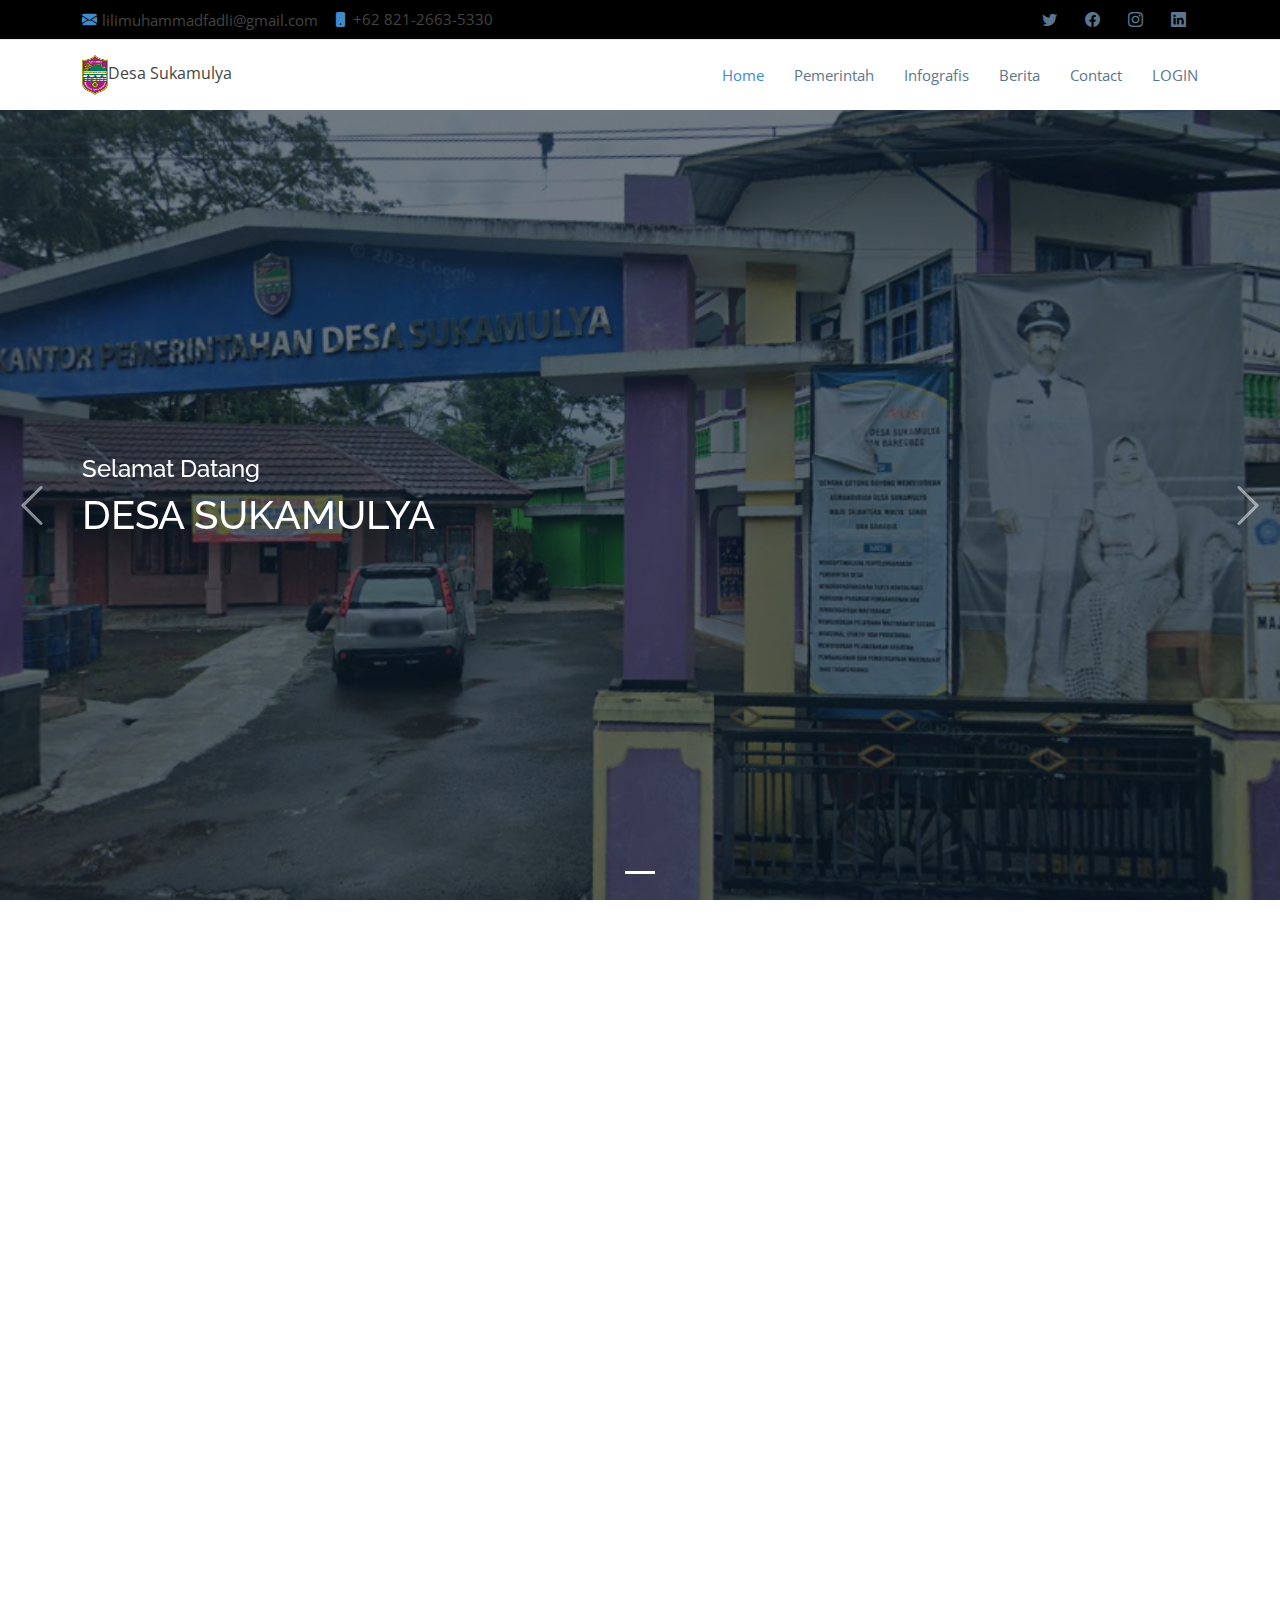
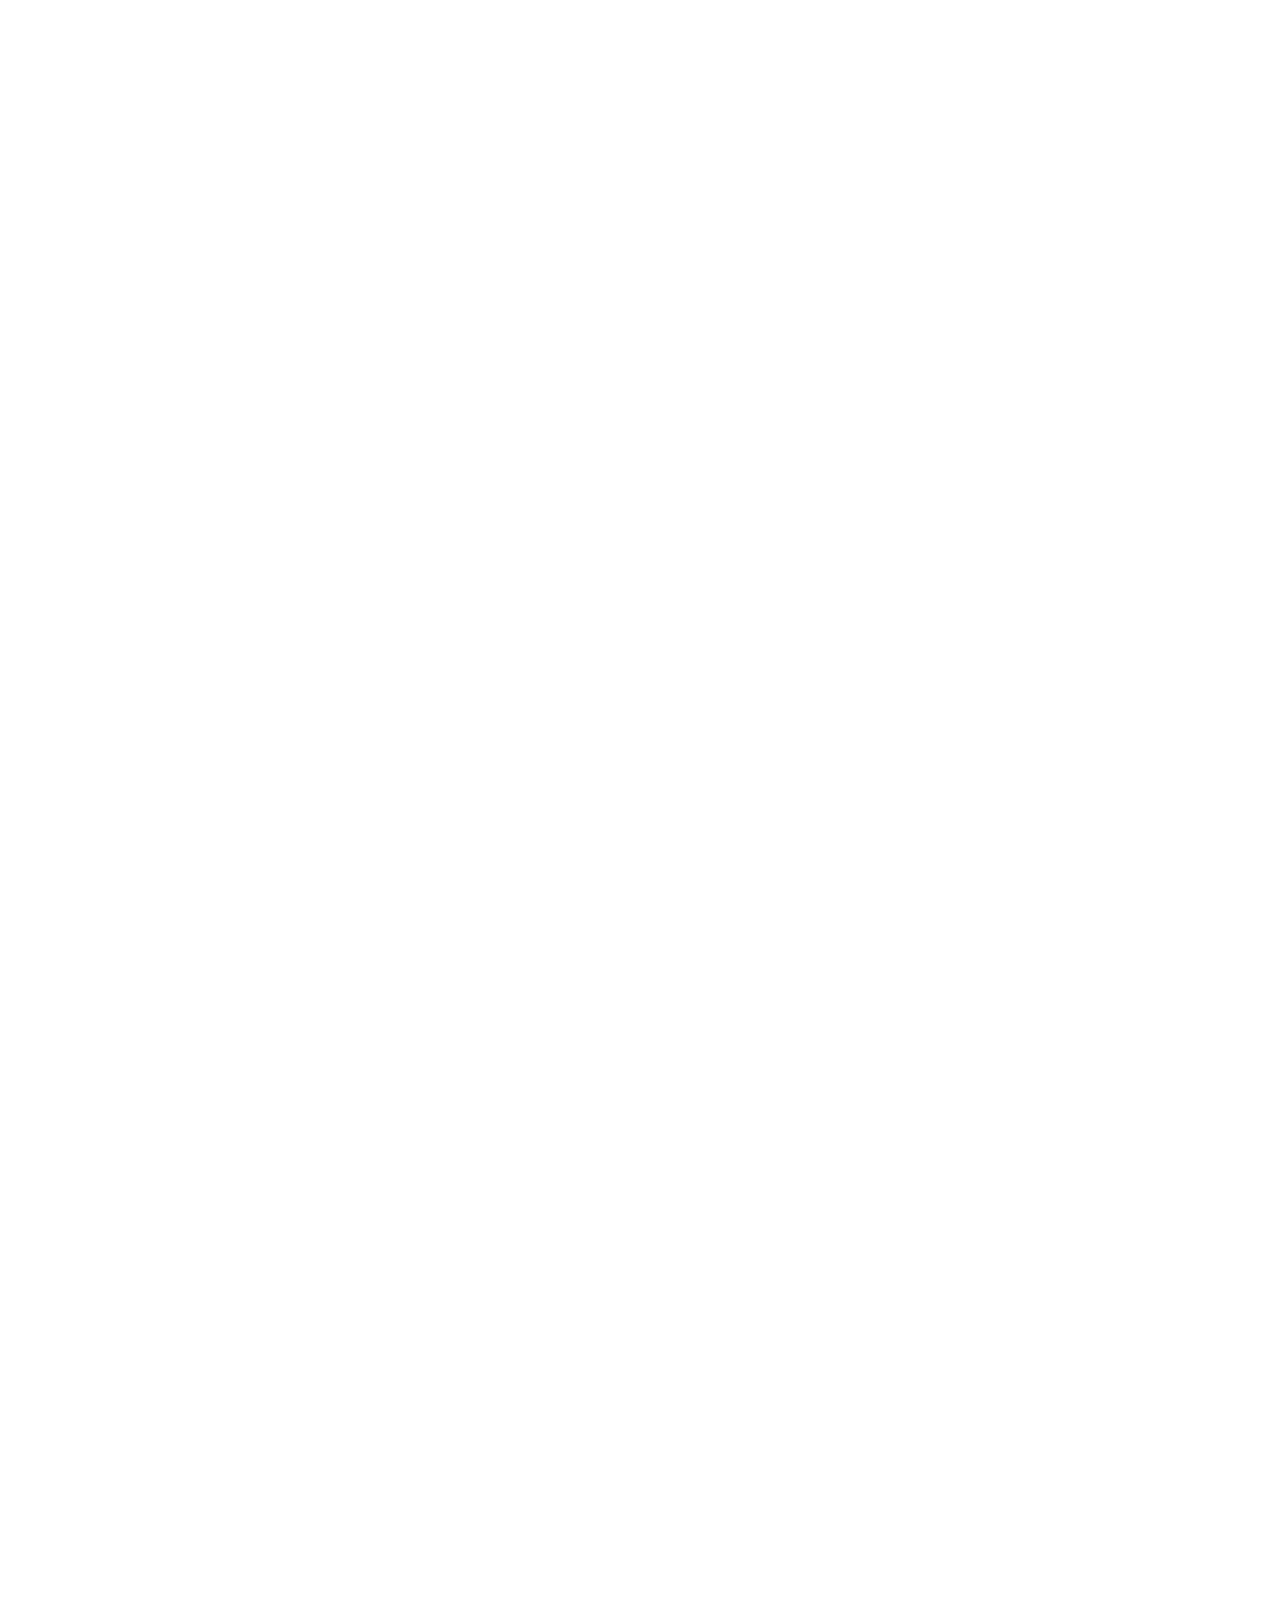
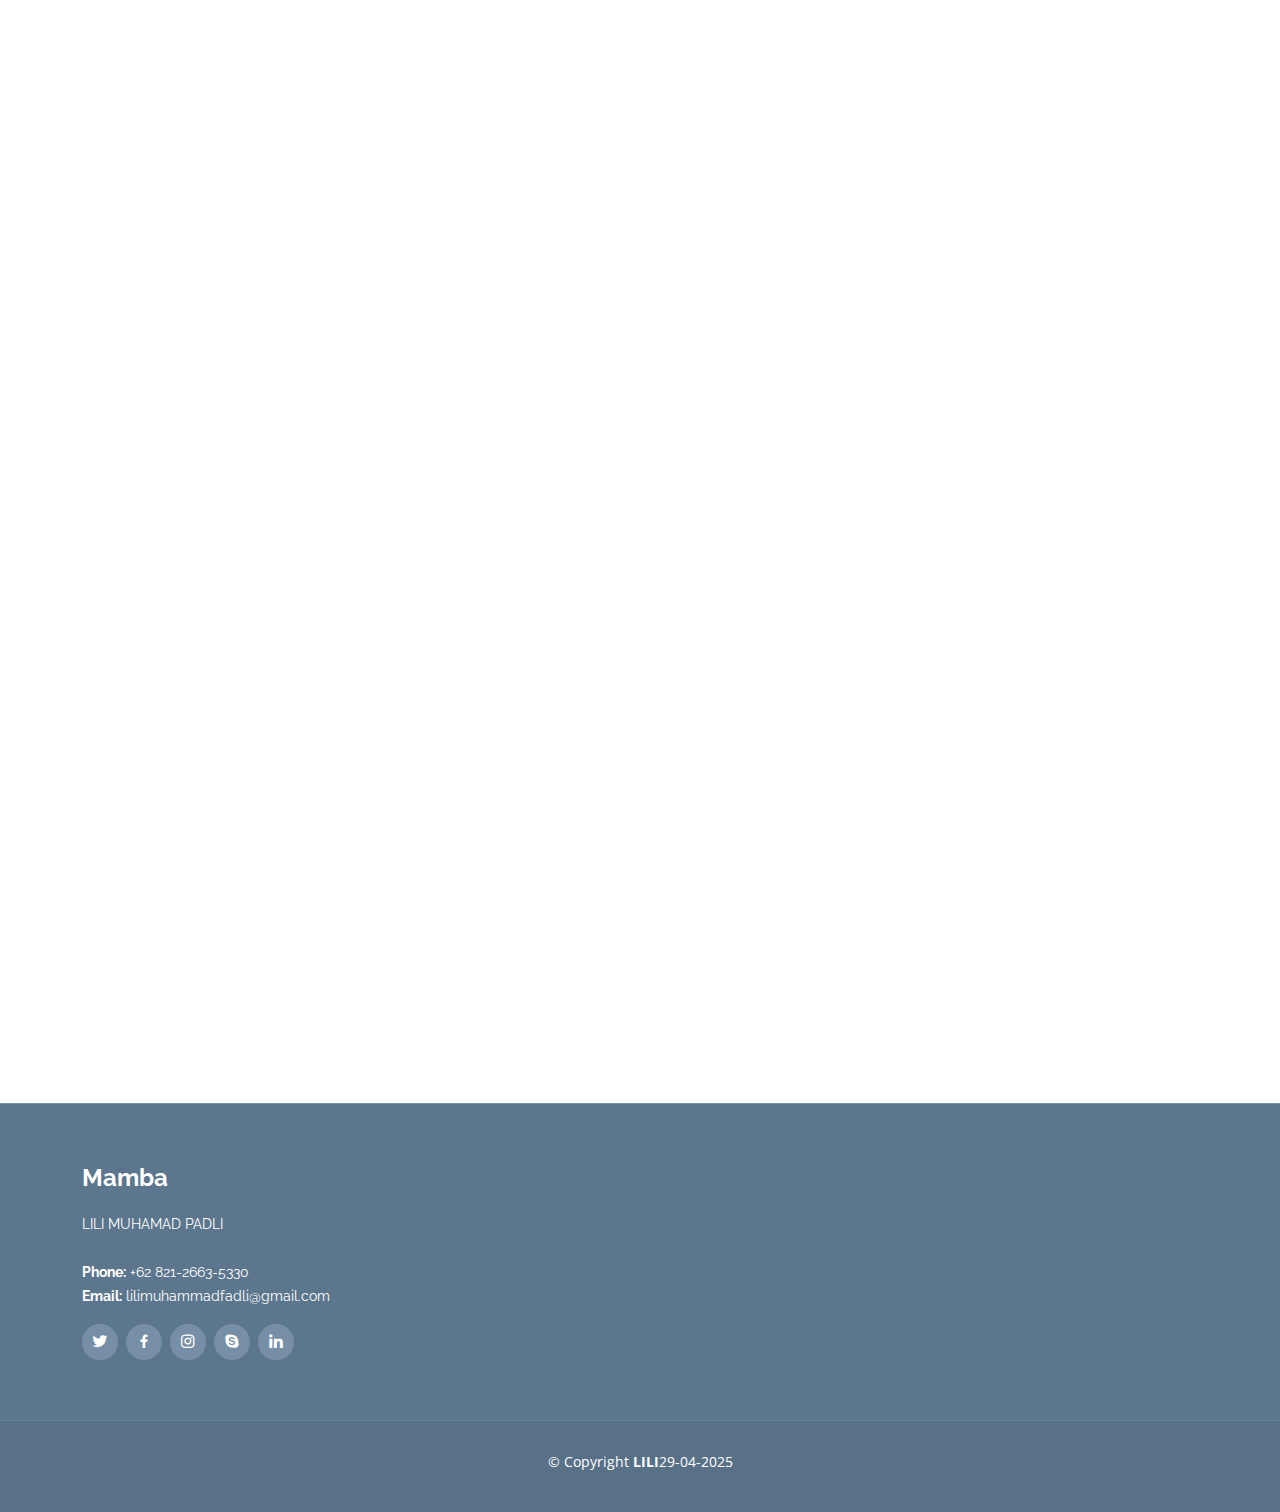
<file: index.html>
<!DOCTYPE html>
<html lang="en">

<head>
  <meta charset="utf-8">
  <meta content="width=device-width, initial-scale=1.0" name="viewport">

  <title> DESA SUKAMULYA</title>
  <meta content="" name="description">
  <meta content="" name="keywords">

  <!-- Favicons -->
  <link href="assets/img/logo.png" rel="icon">
  <link href="assets/img/apple-touch-icon.png" rel="apple-touch-icon">

  <!-- Google Fonts -->
  <link href="https://fonts.googleapis.com/css?family=Open+Sans:300,300i,400,400i,600,600i,700,700i|Raleway:300,300i,400,400i,600,600i,700,700i,900" rel="stylesheet">

  <!-- Vendor CSS Files -->
  <link href="assets/vendor/animate.css/animate.min.css" rel="stylesheet">
  <link href="assets/vendor/aos/aos.css" rel="stylesheet">
  <link href="assets/vendor/bootstrap/css/bootstrap.min.css" rel="stylesheet">
  <link href="assets/vendor/bootstrap-icons/bootstrap-icons.css" rel="stylesheet">
  <link href="assets/vendor/boxicons/css/boxicons.min.css" rel="stylesheet">
  <link href="assets/vendor/glightbox/css/glightbox.min.css" rel="stylesheet">
  <link href="assets/vendor/swiper/swiper-bundle.min.css" rel="stylesheet">

  <!-- Template Main CSS File -->
  <link href="assets/css/style.css" rel="stylesheet">

  <!-- =======================================================
  * Template Name: Mamba
  * Template URL: https://bootstrapmade.com/mamba-one-page-bootstrap-template-free/
  * Updated: Mar 17 2024 with Bootstrap v5.3.3
  * Author: BootstrapMade.com
  * License: https://bootstrapmade.com/license/
  ======================================================== -->
</head>
<style>
  .video-box {
  display: flex;
  justify-content: center;
  align-items: center;
}

</style>
<body>

  <!-- ======= Top Bar ======= -->
  <section id="topbar" class="d-flex align-items-center">
    <div class="container d-flex justify-content-center justify-content-md-between">
      <div class="contact-info d-flex align-items-center">
        <i class="bi bi-envelope-fill"></i><a href="mailto:contact@example.com">lilimuhammadfadli@gmail.com</a>
        <i class="bi bi-phone-fill phone-icon"></i> +62 821-2663-5330
      </div>
      <div class="social-links d-none d-md-block">
        <a href="#" class="twitter"><i class="bi bi-twitter"></i></a>
        <a href="#" class="facebook"><i class="bi bi-facebook"></i></a>
        <a href="#" class="instagram"><i class="bi bi-instagram"></i></a>
        <a href="#" class="linkedin"><i class="bi bi-linkedin"></i></i></a>
      </div>
    </div>
  </section>

  <!-- ======= Header ======= -->
  <header id="header" class="d-flex align-items-center">
    <div class="container d-flex align-items-center">

      <div class="logo me-auto">
       
       <img src="assets/img/logo.png">Desa Sukamulya</a></h1>
        <!-- Uncomment below if you prefer to use an image logo -->
        <!-- <a href="index.html"><img src="assets/img/logo.png" alt="" class="img-fluid"></a>-->
      </div>

      <nav id="navbar" class="navbar">
        <ul>
          <li><a class="nav-link scrollto active" href="#hero">Home</a></li>
          <li><a class="nav-link scrollto" href="#about">Pemerintah</a></li>
          <li><a class="nav-link scrollto" href="#services">Infografis</a></li>
          <li><a class="nav-link scrollto" href="#portfolio">Berita</a></li>
          <li><a class="nav-link scrollto" href="#contact">Contact</a></li>
          <li><a class="nav-link scrollto" href="../webdes1/halaman login/register3/login.php">LOGIN</a></li>
        </ul>
        <i class="bi bi-list mobile-nav-toggle"></i>
      </nav><!-- .navbar -->

    </div>
  </header><!-- End Header -->

  <!-- ======= Hero Section ======= -->
  <section id="hero">
    <div class="hero-container">
      <div id="heroCarousel" class="carousel slide carousel-fade" data-bs-ride="carousel" data-bs-interval="5000">

        <ol class="carousel-indicators" id="hero-carousel-indicators"></ol>

        <div class="carousel-inner" role="listbox">

          <!-- Slide 1 -->
          <div class="carousel-item active" style="background-image: url('assets/img/1724827710.png');">
            <div class="carousel-container">
              <div class="carousel-content container">
                <h4 class="animate__animated animate__fadeInDown" style="color: rgb(255, 255, 255);">
                  Selamat <span style="color: rgb(255, 255, 255);">Datang</span>
                </h4>
               <h1> <p class="animate__animated animate__fadeInUp">DESA SUKAMULYA</p></h1>
                
              </div>
            </div>
          </div>

        </div>

        <a class="carousel-control-prev" href="#heroCarousel" role="button" data-bs-slide="prev">
          <span class="carousel-control-prev-icon bi bi-chevron-left" aria-hidden="true"></span>
        </a>
        <a class="carousel-control-next" href="#heroCarousel" role="button" data-bs-slide="next">
          <span class="carousel-control-next-icon bi bi-chevron-right" aria-hidden="true"></span>
        </a>

      </div>
    </div>
  </section><!-- End Hero -->

  <main id="main">

    <!-- ======= About Us Section ======= -->
    
    <section id="about" class="about">
      <div class="container" data-aos="fade-up">
        <div class="section-title">
          <h2>PEMERINTAHAN</h2>
          <p></p>

      </div>
        <div class="">
          <div class="">
            <img src="assets/img/kntl.png" class="img-fluid" alt="" style="max-width: 100%; height: auto;"> <br>
          </div>
          

          <div class="col-lg-6 d-flex flex-column justify-content-center about-content">
        </div>

      </div>
    </section><!-- End About Us Section -->

   

    

    <!-- ======= Services Section ======= -->
    <section id="services" class="services">
      <div class="container" data-aos="fade-up">

        <div class="section-title">
          <h2>INFOGRAFIS</h2>
        
     <!-- ======= Counts Section ======= -->
     <section class="counts section-bg">
      <div class="container">

        <div class="row">

          <div class="col-lg-3 col-md-6 text-center" data-aos="fade-up">
            <div class="count-box">
              <i class="bi bi-simple-smile" style="color: #20b38e;"></i>
              <span data-purecounter-start="0" data-purecounter-end="5000" data-purecounter-duration="1" class="purecounter"></span>
              <p>PELAJAR</p>
            </div>
          </div>

          <div class="col-lg-3 col-md-6 text-center" data-aos="fade-up" data-aos-delay="200">
            <div class="count-box">
              <i class="bi bi-document-folder" style="color: #c042ff;"></i>
              <span data-purecounter-start="0" data-purecounter-end="2000" data-purecounter-duration="1" class="purecounter"></span>
              <p>KK</p>
            </div>
          </div>

          <div class="col-lg-3 col-md-6 text-center" data-aos="fade-up" data-aos-delay="400">
            <div class="count-box">
              <i class="bi bi-live-support" style="color: #46d1ff;"></i>
              <span data-purecounter-start="0" data-purecounter-end="16" data-purecounter-duration="1" class="purecounter"></span>
              <p>RT</p>
            </div>
          </div>

          <div class="col-lg-3 col-md-6 text-center" data-aos="fade-up" data-aos-delay="600">
            <div class="count-box">
              <i class="bi bi-users-alt-5" style="color: #ffb459;"></i>
              <span data-purecounter-start="0" data-purecounter-end="8" data-purecounter-duration="1" class="purecounter"></span>
              <p>RW</p>
            </div>
          </div>

        </div>

      </div>
    </section><!-- End Counts Section -->


    <!-- ======= Our Portfolio Section ======= -->
    <section id="portfolio" class="portfolio section-bg">
      <div class="container" data-aos="fade-up" data-aos-delay="100">

        <div class="section-title">
          <h2>SEMUA BERITA</h2>
          <p>Berita Sukamulya</p>
        </div>

       

        <div class="row portfolio-container">

          <div class="col-lg-4 col-md-6 portfolio-item filter-app">
            <div class="portfolio-wrap">
              <img src="assets/img/desa.jpeg" class="img-fluid" alt="">
              <div class="portfolio-info">
                <h4>berita </h4>
                <p>1</p>
                <div class="portfolio-links">
                  <a href="assets/img/desa.jpeg" data-gallery="portfolioGallery" class="portfolio-lightbox" title="App 1"><i class="bi bi-plus"></i></a>
                  <a href="portfolio-details.html" title="More Details"><i class="bi bi-link"></i></a>
                </div>
              </div>
            </div>
          </div>

          <div class="col-lg-4 col-md-6 portfolio-item filter-web">
            <div class="portfolio-wrap">
              <img src="assets/img/dulur.jpeg" class="img-fluid" alt="">
              <div class="portfolio-info">
                <h4>berita</h4>
                <p>2</p>
                <div class="portfolio-links">
                  <a href="assets/img/dulur.jpeg" data-gallery="portfolioGallery" class="portfolio-lightbox" title="Web 3"><i class="bi bi-plus"></i></a>
                  <a href="portfolio-details.html" title="More Details"><i class="bi bi-link"></i></a>
                </div>
              </div>
            </div>
          </div>

          <div class="col-lg-4 col-md-6 portfolio-item filter-app">
            <div class="portfolio-wrap">
              <img src="assets/img/pos.jpeg" class="img-fluid" alt="">
              <div class="portfolio-info">
                <h4>berita</h4>
                <p>3</p>
                <div class="portfolio-links">
                  <a href="assets/img/pos.jpeg" data-gallery="portfolioGallery" class="portfolio-lightbox" title="App 2"><i class="bi bi-plus"></i></a>
                  <a href="portfolio-details.html" title="More Details"><i class="bi bi-link"></i></a>
                </div>
              </div>
            </div>
          </div>

        </div>
    </section><!-- End Our Portfolio Section -->

      <!-- ======= Contact Us Section ======= -->
    <section id="contact" class="contact">
      <div class="container" data-aos="fade-up">

        <div class="section-title">
          <h2>Contact Us</h2>
        </div>

        <div class="row">

          <div class="col-lg-6 d-flex" data-aos="fade-up">
            <div class="info-box">
              <i class="bx bx-map"></i>
              <h3>ALAMAT</h3>
              <p>Dusun cimanggu <br>desa jalatrang</p>
            </div>
          </div>

          <div class="col-lg-3 d-flex" data-aos="fade-up" data-aos-delay="100">
            <div class="info-box">
              <i class="bx bx-envelope"></i>
              <h3>Email</h3>
              <p>lilimuhammadfadli@gmail.com</p>
            </div>
          </div>

          <div class="col-lg-3 d-flex" data-aos="fade-up" data-aos-delay="200">
            <div class="info-box ">
              <i class="bx bx-phone-call"></i>
              <h3>Telephone</h3>
              <p>082126635330</p>
            </div>
          </div>

          <div class="col-lg-12" data-aos="fade-up" data-aos-delay="300">
            <form action="forms/contact.php" method="post" role="form" class="php-email-form">
              <div class="row">
                <div class="col-lg-6 form-group">
                  <input type="text" name="name" class="form-control" id="name" placeholder="nama" required>
                </div>
                <div class="col-lg-6 form-group">
                  <input type="email" class="form-control" name="email" id="email" placeholder=" Email" required>
                </div>
              </div>
              <div class="form-group">
                <input type="text" class="form-control" name="subject" id="subject" placeholder="Subject" required>
              </div>
              <div class="form-group">
                <textarea class="form-control" name="message" rows="5" placeholder="pesan" required></textarea>
              </div>
              <div class="my-3">
                <div class="loading">Loading</div>
                <div class="error-message"></div>
                <div class="sent-message">Your message has been sent. Thank you!</div>
              </div>
              <div class="text-center"><button type="submit">kirim pesan</button></div>
            </form>
          </div>

        </div>

      </div>
    </section><!-- End Contact Us Section -->

  </main><!-- End #main -->

  <!-- ======= Footer ======= -->
  <footer id="footer">
    <div class="footer-top">
      <div class="container">
        <div class="row">

          <div class="col-lg-3 col-md-6 footer-info">
            <h3>Mamba</h3>
            <p>
              LILI MUHAMAD PADLI<br>
              <br>
              <strong>Phone:</strong> +62 821-2663-5330<br>
              <strong>Email:</strong> lilimuhammadfadli@gmail.com<br>
            </p>
            <div class="social-links mt-3">
              <a href="#" class="twitter"><i class="bx bxl-twitter"></i></a>
              <a href="#" class="facebook"><i class="bx bxl-facebook"></i></a>
              <a href="#" class="instagram"><i class="bx bxl-instagram"></i></a>
              <a href="#" class="google-plus"><i class="bx bxl-skype"></i></a>
              <a href="#" class="linkedin"><i class="bx bxl-linkedin"></i></a>
            </div>
          </div>
        </div>
      </div>
    </div>

    <div class="container">
      <div class="copyright">
        &copy; Copyright <strong><span>LILI</span></strong>29-04-2025
      </div>
      <div class="credits">
        <!-- All the links in the footer should remain intact. -->
        <!-- You can delete the links only if you purchased the pro version. -->
        <!-- Licensing information: https://bootstrapmade.com/license/ -->
        <!-- Purchase the pro version with working PHP/AJAX contact form: https://bootstrapmade.com/mamba-one-page-bootstrap-template-free/ -->
       <a href="https://bootstrapmade.com/"></a>
      </div>
    </div>
  </footer><!-- End Footer -->

  <a href="#" class="back-to-top d-flex align-items-center justify-content-center"><i class="bi bi-arrow-up-short"></i></a>

  <!-- Vendor JS Files -->
  <script src="assets/vendor/purecounter/purecounter_vanilla.js"></script>
  <script src="assets/vendor/aos/aos.js"></script>
  <script src="assets/vendor/bootstrap/js/bootstrap.bundle.min.js"></script>
  <script src="assets/vendor/glightbox/js/glightbox.min.js"></script>
  <script src="assets/vendor/isotope-layout/isotope.pkgd.min.js"></script>
  <script src="assets/vendor/swiper/swiper-bundle.min.js"></script>
  <script src="assets/vendor/php-email-form/validate.js"></script>

  <!-- Template Main JS File -->
  <script src="assets/js/main.js"></script>

</body>

</html>
</file>
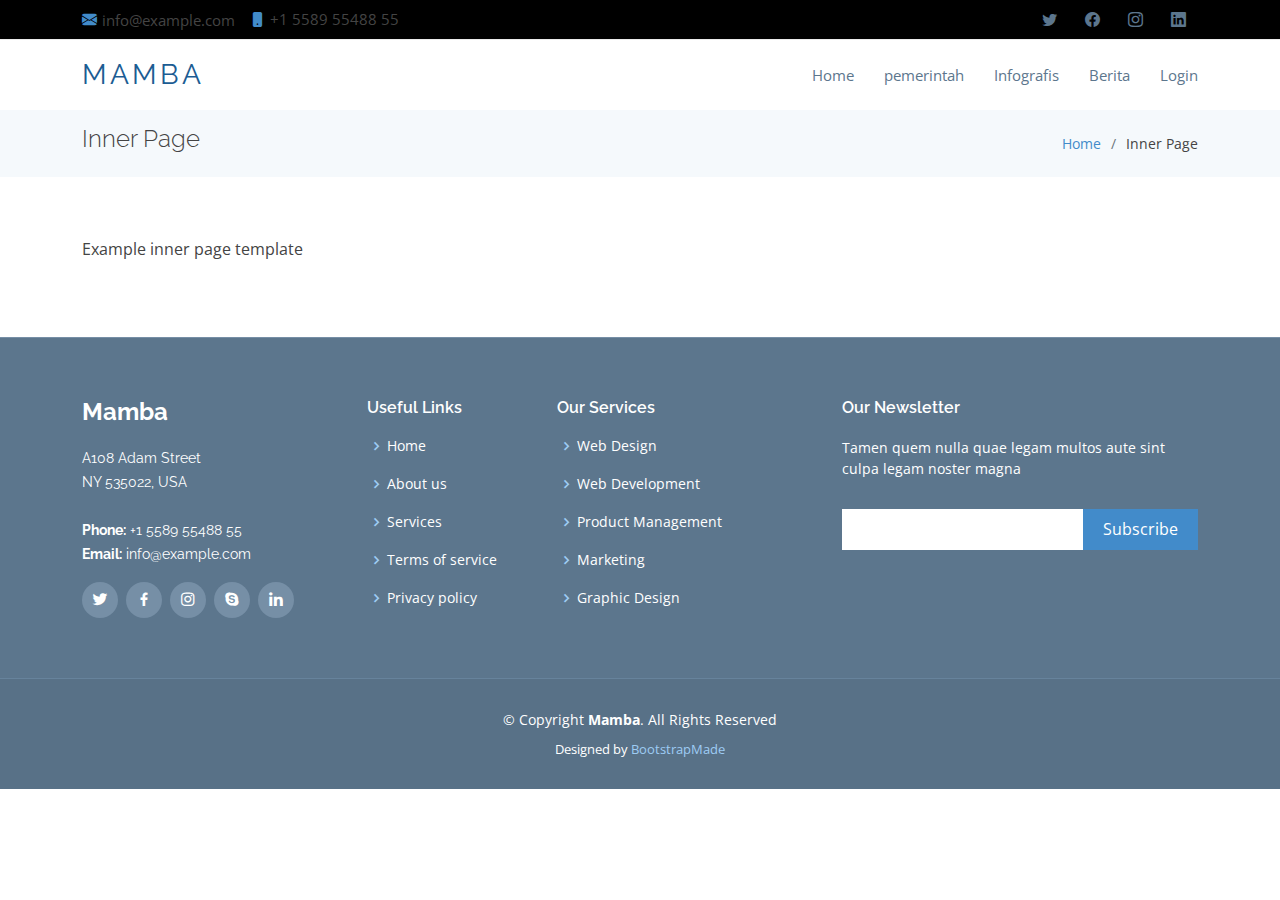
<file: inner-page.html>
<!DOCTYPE html>
<html lang="en">

<head>
  <meta charset="utf-8">
  <meta content="width=device-width, initial-scale=1.0" name="viewport">

  <title>Inner Page - Mamba Bootstrap Template</title>
  <meta content="" name="description">
  <meta content="" name="keywords">

  <!-- Favicons -->
  <link href="assets/img/favicon.png" rel="icon">
  <link href="assets/img/apple-touch-icon.png" rel="apple-touch-icon">

  <!-- Google Fonts -->
  <link href="https://fonts.googleapis.com/css?family=Open+Sans:300,300i,400,400i,600,600i,700,700i|Raleway:300,300i,400,400i,600,600i,700,700i,900" rel="stylesheet">

  <!-- Vendor CSS Files -->
  <link href="assets/vendor/animate.css/animate.min.css" rel="stylesheet">
  <link href="assets/vendor/aos/aos.css" rel="stylesheet">
  <link href="assets/vendor/bootstrap/css/bootstrap.min.css" rel="stylesheet">
  <link href="assets/vendor/bootstrap-icons/bootstrap-icons.css" rel="stylesheet">
  <link href="assets/vendor/boxicons/css/boxicons.min.css" rel="stylesheet">
  <link href="assets/vendor/glightbox/css/glightbox.min.css" rel="stylesheet">
  <link href="assets/vendor/swiper/swiper-bundle.min.css" rel="stylesheet">

  <!-- Template Main CSS File -->
  <link href="assets/css/style.css" rel="stylesheet">

  <!-- =======================================================
  * Template Name: Mamba
  * Template URL: https://bootstrapmade.com/mamba-one-page-bootstrap-template-free/
  * Updated: Mar 17 2024 with Bootstrap v5.3.3
  * Author: BootstrapMade.com
  * License: https://bootstrapmade.com/license/
  ======================================================== -->
</head>

<body>

  <!-- ======= Top Bar ======= -->
  <section id="topbar" class="d-flex align-items-center">
    <div class="container d-flex justify-content-center justify-content-md-between">
      <div class="contact-info d-flex align-items-center">
        <i class="bi bi-envelope-fill"></i><a href="mailto:contact@example.com">info@example.com</a>
        <i class="bi bi-phone-fill phone-icon"></i> +1 5589 55488 55
      </div>
      <div class="social-links d-none d-md-block">
        <a href="#" class="twitter"><i class="bi bi-twitter"></i></a>
        <a href="#" class="facebook"><i class="bi bi-facebook"></i></a>
        <a href="#" class="instagram"><i class="bi bi-instagram"></i></a>
        <a href="#" class="linkedin"><i class="bi bi-linkedin"></i></i></a>
      </div>
    </div>
  </section>

  <!-- ======= Header ======= -->
  <header id="header" class="d-flex align-items-center">
    <div class="container d-flex align-items-center">

      <div class="logo me-auto">
        <h1><a href="index.html">Mamba</a></h1>
        <!-- Uncomment below if you prefer to use an image logo -->
        <!-- <a href="index.html"><img src="assets/img/logo.png" alt="" class="img-fluid"></a>-->
      </div>

      <nav id="navbar" class="navbar">
        <ul>
          <li><a class="nav-link scrollto " href="#hero">Home</a></li>
          <li><a class="nav-link scrollto" href="#about">pemerintah</a></li>
          <li><a class="nav-link scrollto" href="#services">Infografis</a></li>
          <li><a class="nav-link scrollto" href="#portfolio">Berita</a></li>
          <li><a class="nav-link scrollto" href="../webdes1/halaman login/index.php">Login</a></li>
        </ul>
        <i class="bi bi-list mobile-nav-toggle"></i>
      </nav><!-- .navbar -->

    </div>
  </header><!-- End Header -->

  <main id="main">

    <!-- ======= Breadcrumbs Section ======= -->
    <section class="breadcrumbs">
      <div class="container">

        <div class="d-flex justify-content-between align-items-center">
          <h2>Inner Page</h2>
          <ol>
            <li><a href="index.html">Home</a></li>
            <li>Inner Page</li>
          </ol>
        </div>

      </div>
    </section><!-- End Breadcrumbs Section -->

    <section class="inner-page">
      <div class="container">
        <p>
          Example inner page template
        </p>
      </div>
    </section>

  </main><!-- End #main -->

  <!-- ======= Footer ======= -->
  <footer id="footer">
    <div class="footer-top">
      <div class="container">
        <div class="row">

          <div class="col-lg-3 col-md-6 footer-info">
            <h3>Mamba</h3>
            <p>
              A108 Adam Street <br>
              NY 535022, USA<br><br>
              <strong>Phone:</strong> +1 5589 55488 55<br>
              <strong>Email:</strong> info@example.com<br>
            </p>
            <div class="social-links mt-3">
              <a href="#" class="twitter"><i class="bx bxl-twitter"></i></a>
              <a href="#" class="facebook"><i class="bx bxl-facebook"></i></a>
              <a href="#" class="instagram"><i class="bx bxl-instagram"></i></a>
              <a href="#" class="google-plus"><i class="bx bxl-skype"></i></a>
              <a href="#" class="linkedin"><i class="bx bxl-linkedin"></i></a>
            </div>
          </div>

          <div class="col-lg-2 col-md-6 footer-links">
            <h4>Useful Links</h4>
            <ul>
              <li><i class="bx bx-chevron-right"></i> <a href="#">Home</a></li>
              <li><i class="bx bx-chevron-right"></i> <a href="#">About us</a></li>
              <li><i class="bx bx-chevron-right"></i> <a href="#">Services</a></li>
              <li><i class="bx bx-chevron-right"></i> <a href="#">Terms of service</a></li>
              <li><i class="bx bx-chevron-right"></i> <a href="#">Privacy policy</a></li>
            </ul>
          </div>

          <div class="col-lg-3 col-md-6 footer-links">
            <h4>Our Services</h4>
            <ul>
              <li><i class="bx bx-chevron-right"></i> <a href="#">Web Design</a></li>
              <li><i class="bx bx-chevron-right"></i> <a href="#">Web Development</a></li>
              <li><i class="bx bx-chevron-right"></i> <a href="#">Product Management</a></li>
              <li><i class="bx bx-chevron-right"></i> <a href="#">Marketing</a></li>
              <li><i class="bx bx-chevron-right"></i> <a href="#">Graphic Design</a></li>
            </ul>
          </div>

          <div class="col-lg-4 col-md-6 footer-newsletter">
            <h4>Our Newsletter</h4>
            <p>Tamen quem nulla quae legam multos aute sint culpa legam noster magna</p>
            <form action="" method="post">
              <input type="email" name="email"><input type="submit" value="Subscribe">
            </form>

          </div>

        </div>
      </div>
    </div>

    <div class="container">
      <div class="copyright">
        &copy; Copyright <strong><span>Mamba</span></strong>. All Rights Reserved
      </div>
      <div class="credits">
        <!-- All the links in the footer should remain intact. -->
        <!-- You can delete the links only if you purchased the pro version. -->
        <!-- Licensing information: https://bootstrapmade.com/license/ -->
        <!-- Purchase the pro version with working PHP/AJAX contact form: https://bootstrapmade.com/mamba-one-page-bootstrap-template-free/ -->
        Designed by <a href="https://bootstrapmade.com/">BootstrapMade</a>
      </div>
    </div>
  </footer><!-- End Footer -->

  <a href="#" class="back-to-top d-flex align-items-center justify-content-center"><i class="bi bi-arrow-up-short"></i></a>

  <!-- Vendor JS Files -->
  <script src="assets/vendor/purecounter/purecounter_vanilla.js"></script>
  <script src="assets/vendor/aos/aos.js"></script>
  <script src="assets/vendor/bootstrap/js/bootstrap.bundle.min.js"></script>
  <script src="assets/vendor/glightbox/js/glightbox.min.js"></script>
  <script src="assets/vendor/isotope-layout/isotope.pkgd.min.js"></script>
  <script src="assets/vendor/swiper/swiper-bundle.min.js"></script>
  <script src="assets/vendor/php-email-form/validate.js"></script>

  <!-- Template Main JS File -->
  <script src="assets/js/main.js"></script>

</body>

</html>
</file>
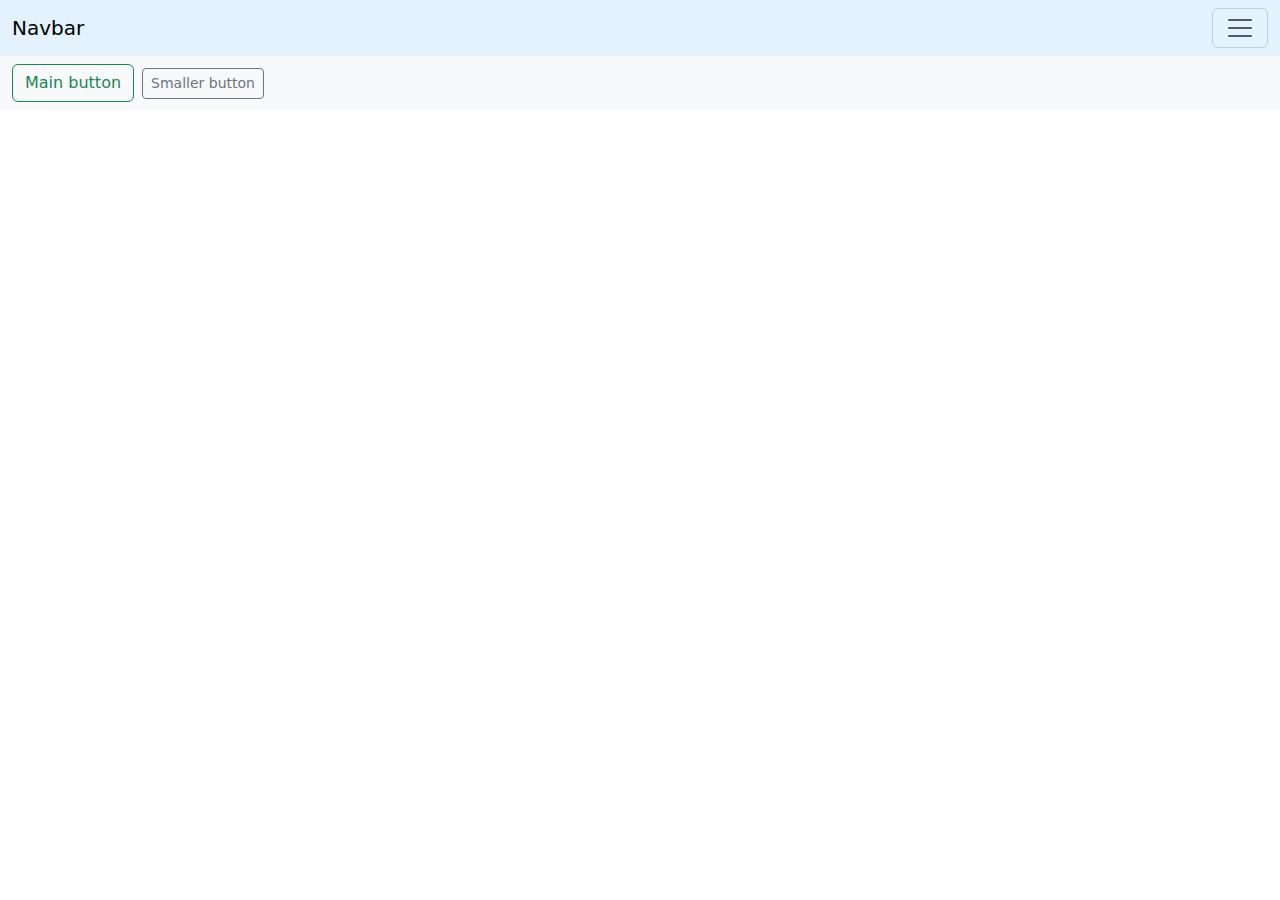
<file: login.html>
<!doctype html>
<html lang="en">
  <head>
    <meta charset="utf-8">
    <meta name="viewport" content="width=device-width, initial-scale=1">
    <title>Bootstrap demo</title>
    <link href="https://cdn.jsdelivr.net/npm/bootstrap@5.3.3/dist/css/bootstrap.min.css" rel="stylesheet" integrity="sha384-QWTKZyjpPEjISv5WaRU9OFeRpok6YctnYmDr5pNlyT2bRjXh0JMhjY6hW+ALEwIH" crossorigin="anonymous">
  </head>
  <body>
    <nav class="navbar" style="background-color: #e3f2fd;">
        <div class="container-fluid">
          <a class="navbar-brand" href="#">Navbar</a>
          <button class="navbar-toggler" type="button" data-bs-toggle="collapse" data-bs-target="#navbarSupportedContent" aria-controls="navbarSupportedContent" aria-expanded="false" aria-label="Toggle navigation">
            <span class="navbar-toggler-icon"></span>
          </button>
          <div class="collapse navbar-collapse" id="navbarSupportedContent">
            <ul class="navbar-nav me-auto mb-2 mb-lg-0">
            </ul>
            <form class="d-flex" role="search">
              <input class="form-control me-2" type="search" placeholder="Search" aria-label="Search">
              <button class="btn btn-outline-success" type="submit">Search</button>
            </form>
          </div>
        </div>
      </nav>
      <nav class="navbar bg-body-tertiary">
        <form class="container-fluid justify-content-start">
          <button class="btn btn-outline-success me-2" type="button">Main button</button>
          <button class="btn btn-sm btn-outline-secondary" type="button">Smaller button</button>
        </form>
      </nav>
    <script src="https://cdn.jsdelivr.net/npm/bootstrap@5.3.3/dist/js/bootstrap.bundle.min.js" integrity="sha384-YvpcrYf0tY3lHB60NNkmXc5s9fDVZLESaAA55NDzOxhy9GkcIdslK1eN7N6jIeHz" crossorigin="anonymous"></script>
  </body>
</html>
</file>
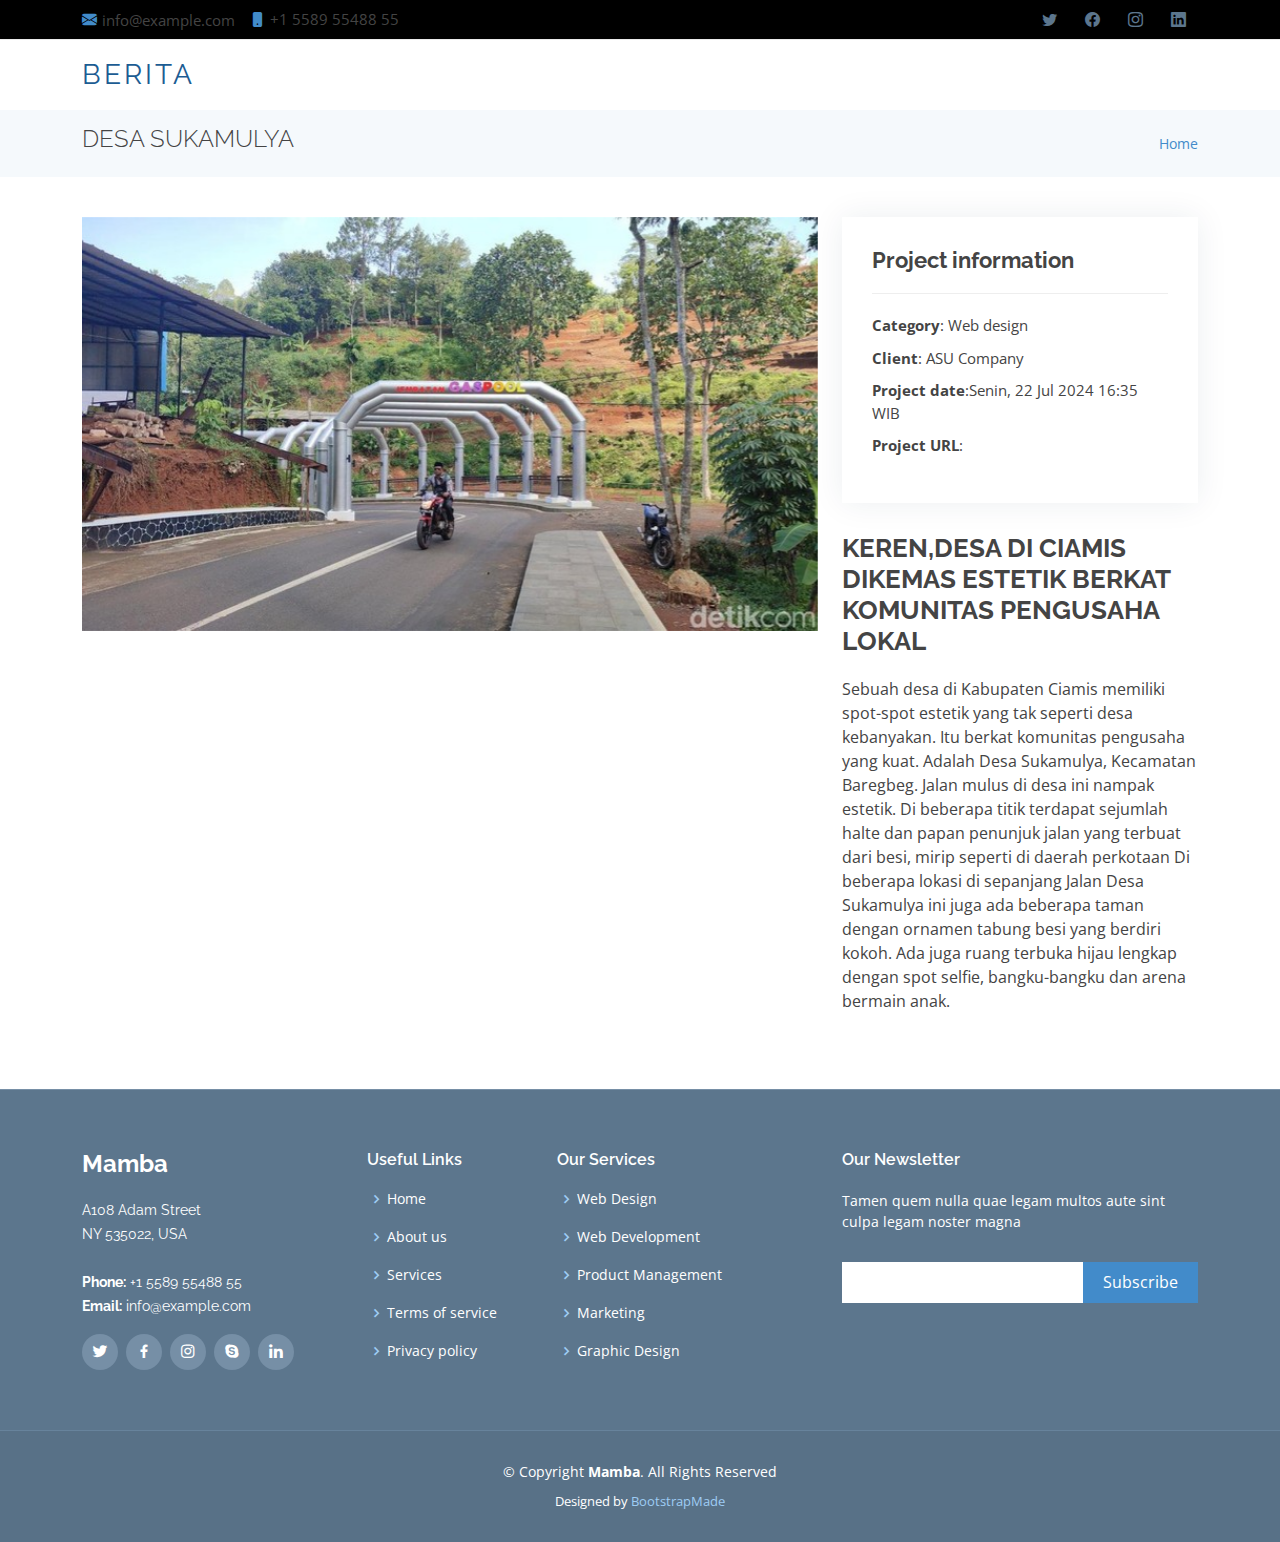
<file: portfolio-details.html>
<!DOCTYPE html>
<html lang="en">

<head>
  <meta charset="utf-8">
  <meta content="width=device-width, initial-scale=1.0" name="viewport">

  <title>DESA SUKAMULYA</title>
  <meta content="" name="description">
  <meta content="" name="keywords">

  <!-- Favicons -->
  <link href="assets/img/logo.png" rel="icon">
  <link href="assets/img/apple-touch-icon.png" rel="apple-touch-icon">

  <!-- Google Fonts -->
  <link href="https://fonts.googleapis.com/css?family=Open+Sans:300,300i,400,400i,600,600i,700,700i|Raleway:300,300i,400,400i,600,600i,700,700i,900" rel="stylesheet">

  <!-- Vendor CSS Files -->
  <link href="assets/vendor/animate.css/animate.min.css" rel="stylesheet">
  <link href="assets/vendor/aos/aos.css" rel="stylesheet">
  <link href="assets/vendor/bootstrap/css/bootstrap.min.css" rel="stylesheet">
  <link href="assets/vendor/bootstrap-icons/bootstrap-icons.css" rel="stylesheet">
  <link href="assets/vendor/boxicons/css/boxicons.min.css" rel="stylesheet">
  <link href="assets/vendor/glightbox/css/glightbox.min.css" rel="stylesheet">
  <link href="assets/vendor/swiper/swiper-bundle.min.css" rel="stylesheet">

  <!-- Template Main CSS File -->
  <link href="assets/css/style.css" rel="stylesheet">

  <!-- =======================================================
  * Template Name: Mamba
  * Template URL: https://bootstrapmade.com/mamba-one-page-bootstrap-template-free/
  * Updated: Mar 17 2024 with Bootstrap v5.3.3
  * Author: BootstrapMade.com
  * License: https://bootstrapmade.com/license/
  ======================================================== -->
</head>

<body>

  <!-- ======= Top Bar ======= -->
  <section id="topbar" class="d-flex align-items-center">
    <div class="container d-flex justify-content-center justify-content-md-between">
      <div class="contact-info d-flex align-items-center">
        <i class="bi bi-envelope-fill"></i><a href="mailto:contact@example.com">info@example.com</a>
        <i class="bi bi-phone-fill phone-icon"></i> +1 5589 55488 55
      </div>
      <div class="social-links d-none d-md-block">
        <a href="#" class="twitter"><i class="bi bi-twitter"></i></a>
        <a href="#" class="facebook"><i class="bi bi-facebook"></i></a>
        <a href="#" class="instagram"><i class="bi bi-instagram"></i></a>
        <a href="#" class="linkedin"><i class="bi bi-linkedin"></i></i></a>
      </div>
    </div>
  </section>

  <!-- ======= Header ======= -->
  <header id="header" class="d-flex align-items-center">
    <div class="container d-flex align-items-center">

      <div class="logo me-auto">
        <h1><a href="index.html">BERITA</a></h1>
        <!-- Uncomment below if you prefer to use an image logo -->
        <!-- <a href="index.html"><img src="assets/img/logo.png" alt="" class="img-fluid"></a>-->
      </div>

      <nav id="navbar" class="navbar">
        
      </nav><!-- .navbar -->

    </div>
  </header><!-- End Header -->

  <main id="main">

    <!-- ======= Breadcrumbs Section ======= -->
    <section class="breadcrumbs">
      <div class="container">

        <div class="d-flex justify-content-between align-items-center">
          <h2>DESA SUKAMULYA</h2>
          <ol>
            <li><a href="index.html">Home</a></li>
            
          </ol>
        </div>

      </div>
    </section><!-- Breadcrumbs Section -->

    <!-- ======= Portfolio Details Section ======= -->
    <section id="portfolio-details" class="portfolio-details">
      <div class="container" data-aos="fade-up">

        <div class="row gy-4">

          <div class="col-lg-8">
            <div class="portfolio-details-slider swiper">
              <div class="swiper-wrapper align-items-center">

                <div class="swiper-slide">
                  <img src="assets/img/desa.jpeg" alt="">
                </div>

                

              </div>
              <div class="swiper-pagination"></div>
            </div>
          </div>

          <div class="col-lg-4">
            <div class="portfolio-info">
              <h3>Project information</h3>
              <ul>
                <li><strong>Category</strong>: Web design</li>
                <li><strong>Client</strong>: ASU Company</li>
                <li><strong>Project date</strong>:Senin, 22 Jul 2024 16:35 WIB</li>
                <li><strong>Project URL</strong>: <a href="#"></a>
            </div>
            <div class="portfolio-description">
              <h2>KEREN,DESA DI CIAMIS DIKEMAS ESTETIK BERKAT KOMUNITAS PENGUSAHA LOKAL</h2>
              <p>
                Sebuah desa di Kabupaten Ciamis memiliki spot-spot estetik yang tak seperti desa kebanyakan. Itu berkat komunitas pengusaha yang kuat.
Adalah Desa Sukamulya, Kecamatan Baregbeg. Jalan mulus di desa ini nampak estetik. Di beberapa titik terdapat sejumlah halte dan papan penunjuk jalan yang terbuat dari besi, mirip seperti di daerah perkotaan

Di beberapa lokasi di sepanjang Jalan Desa Sukamulya ini juga ada beberapa taman dengan ornamen tabung besi yang berdiri kokoh. Ada juga ruang terbuka hijau lengkap dengan spot selfie, bangku-bangku dan arena bermain anak.




              </p>
            </div>
          </div>

        </div>

      </div>
    </section><!-- End Portfolio Details Section -->

  </main><!-- End #main -->

  <!-- ======= Footer ======= -->
  <footer id="footer">
    <div class="footer-top">
      <div class="container">
        <div class="row">

          <div class="col-lg-3 col-md-6 footer-info">
            <h3>Mamba</h3>
            <p>
              A108 Adam Street <br>
              NY 535022, USA<br><br>
              <strong>Phone:</strong> +1 5589 55488 55<br>
              <strong>Email:</strong> info@example.com<br>
            </p>
            <div class="social-links mt-3">
              <a href="#" class="twitter"><i class="bx bxl-twitter"></i></a>
              <a href="#" class="facebook"><i class="bx bxl-facebook"></i></a>
              <a href="#" class="instagram"><i class="bx bxl-instagram"></i></a>
              <a href="#" class="google-plus"><i class="bx bxl-skype"></i></a>
              <a href="#" class="linkedin"><i class="bx bxl-linkedin"></i></a>
            </div>
          </div>

          <div class="col-lg-2 col-md-6 footer-links">
            <h4>Useful Links</h4>
            <ul>
              <li><i class="bx bx-chevron-right"></i> <a href="#">Home</a></li>
              <li><i class="bx bx-chevron-right"></i> <a href="#">About us</a></li>
              <li><i class="bx bx-chevron-right"></i> <a href="#">Services</a></li>
              <li><i class="bx bx-chevron-right"></i> <a href="#">Terms of service</a></li>
              <li><i class="bx bx-chevron-right"></i> <a href="#">Privacy policy</a></li>
            </ul>
          </div>

          <div class="col-lg-3 col-md-6 footer-links">
            <h4>Our Services</h4>
            <ul>
              <li><i class="bx bx-chevron-right"></i> <a href="#">Web Design</a></li>
              <li><i class="bx bx-chevron-right"></i> <a href="#">Web Development</a></li>
              <li><i class="bx bx-chevron-right"></i> <a href="#">Product Management</a></li>
              <li><i class="bx bx-chevron-right"></i> <a href="#">Marketing</a></li>
              <li><i class="bx bx-chevron-right"></i> <a href="#">Graphic Design</a></li>
            </ul>
          </div>

          <div class="col-lg-4 col-md-6 footer-newsletter">
            <h4>Our Newsletter</h4>
            <p>Tamen quem nulla quae legam multos aute sint culpa legam noster magna</p>
            <form action="" method="post">
              <input type="email" name="email"><input type="submit" value="Subscribe">
            </form>

          </div>

        </div>
      </div>
    </div>

    <div class="container">
      <div class="copyright">
        &copy; Copyright <strong><span>Mamba</span></strong>. All Rights Reserved
      </div>
      <div class="credits">
        <!-- All the links in the footer should remain intact. -->
        <!-- You can delete the links only if you purchased the pro version. -->
        <!-- Licensing information: https://bootstrapmade.com/license/ -->
        <!-- Purchase the pro version with working PHP/AJAX contact form: https://bootstrapmade.com/mamba-one-page-bootstrap-template-free/ -->
        Designed by <a href="https://bootstrapmade.com/">BootstrapMade</a>
      </div>
    </div>
  </footer><!-- End Footer -->

  <a href="#" class="back-to-top d-flex align-items-center justify-content-center"><i class="bi bi-arrow-up-short"></i></a>

  <!-- Vendor JS Files -->
  <script src="assets/vendor/purecounter/purecounter_vanilla.js"></script>
  <script src="assets/vendor/aos/aos.js"></script>
  <script src="assets/vendor/bootstrap/js/bootstrap.bundle.min.js"></script>
  <script src="assets/vendor/glightbox/js/glightbox.min.js"></script>
  <script src="assets/vendor/isotope-layout/isotope.pkgd.min.js"></script>
  <script src="assets/vendor/swiper/swiper-bundle.min.js"></script>
  <script src="assets/vendor/php-email-form/validate.js"></script>

  <!-- Template Main JS File -->
  <script src="assets/js/main.js"></script>

</body>

</html>
</file>
<file: assets/css/style.css>
/**
* Template Name: Mamba
* Template URL: https://bootstrapmade.com/mamba-one-page-bootstrap-template-free/
* Updated: Mar 17 2024 with Bootstrap v5.3.3
* Author: BootstrapMade.com
* License: https://bootstrapmade.com/license/
*/

/*--------------------------------------------------------------
# General
--------------------------------------------------------------*/
body {
  font-family: "Open Sans", sans-serif;
  color: #444;
}

.text-background{
  background-color: B53FA2;
  padding: 10%;
  display: inline-block;

}

a {
  color: #428bca;
  text-decoration: none;
}

a:hover {
  color: #9eccf4;
  text-decoration: none;
}

h1,
h2,
h3,
h4,
h5,
h6,
.font-primary {
  font-family: "Raleway", sans-serif;
}

/*--------------------------------------------------------------
# Back to top button
--------------------------------------------------------------*/
.back-to-top {
  position: fixed;
  visibility: hidden;
  opacity: 0;
  right: 15px;
  bottom: 15px;
  z-index: 99999;
  background: #428bca;
  width: 40px;
  height: 40px;
  border-radius: 4px;
  transition: all 0.4s;
}

.back-to-top i {
  font-size: 24px;
  color: #fff;
  line-height: 0;
}

.back-to-top:hover {
  background: #629fd3;
  color: #fff;
}

.back-to-top.active {
  visibility: visible;
  opacity: 1;
}

/*--------------------------------------------------------------
# Disable aos animation delay on mobile devices
--------------------------------------------------------------*/
@media screen and (max-width: 768px) {
  [data-aos-delay] {
    transition-delay: 0 !important;
  }
}

/*--------------------------------------------------------------
# Top Bar
--------------------------------------------------------------*/
#topbar {
  background: #000000;
  border-bottom: 1px solid #eee;
  font-size: 15px;
  height: 40px;
  padding: 0;
}

#topbar .contact-info a {
  line-height: 0;
  color: #444;
  transition: 0.3s;
}

#topbar .contact-info a:hover {
  color: #428bca;
}

#topbar .contact-info i {
  color: #428bca;
  line-height: 0;
  margin-right: 5px;
}

#topbar .contact-info .phone-icon {
  margin-left: 15px;
}

#topbar .social-links a {
  color: #5c768d;
  padding: 4px 12px;
  display: inline-block;
  line-height: 1px;
  transition: 0.3s;
}

#topbar .social-links a:hover {
  color: #428bca;
}

/*--------------------------------------------------------------
# Header
--------------------------------------------------------------*/
#header {
  height: 70px;
  background: #ffffff;
  z-index: 997;
  box-shadow: 0px 5px 15px 0px rgba(0, 0, 0, 0.06);
}

#header .logo h1 {
  font-size: 28px;
  margin: 0;
  padding: 10px 0;
  line-height: 1;
  font-weight: 400;
  letter-spacing: 3px;
  text-transform: uppercase;
}

#header .logo h1 a,
#header .logo h1 a:hover {
  color: #1c5c93;
  text-decoration: none;
}

#header .logo img {
  padding: 0;
  margin: 0;
  max-height: 40px;
}

.scrolled-offset {
  margin-top: 70px;
}

/*--------------------------------------------------------------
# Navigation Menu
--------------------------------------------------------------*/
/**
* Desktop Navigation 
*/
.navbar {
  padding: 0;
}

.black-text {
  color: #000;
}

.navbar ul {
  margin: 0;
  padding: 0;
  display: flex;
  list-style: none;
  align-items: center;
}

.navbar li {
  position: relative;
}

.navbar a,
.navbar a:focus {
  display: flex;
  align-items: center;
  justify-content: space-between;
  padding: 10px 0 10px 30px;
  font-family: "Open Sans", sans-serif;
  font-size: 15px;
  color: #5c768d;
  white-space: nowrap;
  transition: 0.3s;
}

.navbar a i,
.navbar a:focus i {
  font-size: 12px;
  line-height: 0;
  margin-left: 5px;
}

.navbar a:hover,
.navbar .active,
.navbar .active:focus,
.navbar li:hover>a {
  color: #428bca;
}

.navbar .dropdown ul {
  display: block;
  position: absolute;
  left: 14px;
  top: 100%;
  margin: 0;
  padding: 10px 0;
  z-index: 99;
  opacity: 0;
  visibility: hidden;
  background: #000000;
  box-shadow: 0px 0px 30px rgba(127, 137, 161, 0.25);
  transition: 0.3s;
}

.navbar .dropdown ul li {
  min-width: 200px;
}

.navbar .dropdown ul a {
  padding: 10px 20px;
  text-transform: none;
}

.navbar .dropdown ul a i {
  font-size: 12px;
}

.navbar .dropdown ul a:hover,
.navbar .dropdown ul .active:hover,
.navbar .dropdown ul li:hover>a {
  color: #428bca;
}

.navbar .dropdown:hover>ul {
  opacity: 1;
  visibility: visible;
}

.navbar .dropdown .dropdown ul {
  top: 0;
  left: calc(100% - 30px);
  visibility: hidden;
}

.navbar .dropdown .dropdown:hover>ul {
  opacity: 1;
  top: 0;
  left: 100%;
  visibility: visible;
}

@media (max-width: 1366px) {
  .navbar .dropdown .dropdown ul {
    left: -90%;
  }

  .navbar .dropdown .dropdown:hover>ul {
    left: -100%;
  }
}

/**
* Mobile Navigation 
*/
.mobile-nav-toggle {
  color: #1f3548;
  font-size: 28px;
  cursor: pointer;
  display: none;
  line-height: 0;
  transition: 0.5s;
}

.mobile-nav-toggle.bi-x {
  color: #fff;
}

@media (max-width: 991px) {
  .mobile-nav-toggle {
    display: block;
  }

  .navbar ul {
    display: none;
  }
}

.navbar-mobile {
  position: fixed;
  overflow: hidden;
  top: 0;
  right: 0;
  left: 0;
  bottom: 0;
  background: rgba(31, 53, 72, 0.9);
  transition: 0.3s;
  z-index: 998;
}

.navbar-mobile .mobile-nav-toggle {
  position: absolute;
  top: 15px;
  right: 15px;
}

.navbar-mobile ul {
  display: block;
  position: absolute;
  top: 55px;
  right: 15px;
  bottom: 15px;
  left: 15px;
  padding: 10px 0;
  background-color: #000000;
  overflow-y: auto;
  transition: 0.3s;
}

.navbar-mobile a,
.navbar-mobile a:focus {
  padding: 10px 20px;
  font-size: 15px;
  color: #000000;
}

.navbar-mobile a:hover,
.navbar-mobile .active,
.navbar-mobile li:hover>a {
  color: #428bca;
}

.navbar-mobile .getstarted,
.navbar-mobile .getstarted:focus {
  margin: 15px;
}

.navbar-mobile .dropdown ul {
  position: static;
  display: none;
  margin: 10px 20px;
  padding: 10px 0;
  z-index: 99;
  opacity: 1;
  visibility: visible;
  background: #000000;
  box-shadow: 0px 0px 30px rgba(127, 137, 161, 0.25);
}

.navbar-mobile .dropdown ul li {
  min-width: 200px;
}

.navbar-mobile .dropdown ul a {
  padding: 10px 20px;
}

.navbar-mobile .dropdown ul a i {
  font-size: 12px;
}

.navbar-mobile .dropdown ul a:hover,
.navbar-mobile .dropdown ul .active:hover,
.navbar-mobile .dropdown ul li:hover>a {
  color: #428bca;
}

.navbar-mobile .dropdown>.dropdown-active {
  display: block;
}

/*--------------------------------------------------------------
# Hero Section
--------------------------------------------------------------*/
#hero {
  width: 100%;
  height: calc(100vh - 110px);
  padding: 0;
  overflow: hidden;
  background: #000;
}

#hero .carousel-item {
  width: 100%;
  height: calc(100vh - 110px);
  background-size: cover;
  background-position: top right;
  background-repeat: no-repeat;
  overflow: hidden;
}

#hero .carousel-item::before {
  content: "";
  background-color: rgba(13, 30, 45, 0.6);
  position: absolute;
  height: 100%;
  width: 100%;
  top: 0;
  right: 0;
  left: 0;
  bottom: 0;
  overflow: hidden;
}

#hero .carousel-container {
  display: flex;
  justify-content: center;
  align-items: center;
  position: absolute;
  bottom: 0;
  top: 0;
  left: 0;
  right: 0;
  overflow: hidden;
}

#hero .carousel-content {
  text-align: left;
}

@media (max-width: 992px) {

  #hero,
  #hero .carousel-item {
    height: calc(100vh - 70px);
  }

  #hero .carousel-content.container {
    padding: 0 50px;
  }
}

#hero h2 {
  color: #fff;
  margin-bottom: 30px;
  font-size: 48px;
  font-weight: 900;
}

#hero p {
  width: 80%;
  animation-delay: 0.4s;
  color: #fff;
}

#hero .carousel-inner .carousel-item {
  transition-property: opacity;
  background-position: center top;
}

#hero .carousel-inner .carousel-item,
#hero .carousel-inner .active.carousel-item-start,
#hero .carousel-inner .active.carousel-item-end {
  opacity: 0;
}

#hero .carousel-inner .active,
#hero .carousel-inner .carousel-item-next.carousel-item-start,
#hero .carousel-inner .carousel-item-prev.carousel-item-end {
  opacity: 1;
  transition: 0.5s;
}

#hero .carousel-inner .carousel-item-next,
#hero .carousel-inner .carousel-item-prev,
#hero .carousel-inner .active.carousel-item-start,
#hero .carousel-inner .active.carousel-item-end {
  left: 0;
  transform: translate3d(0, 0, 0);
}

#hero .carousel-control-prev,
#hero .carousel-control-next {
  width: 10%;
}

#hero .carousel-control-next-icon,
#hero .carousel-control-prev-icon {
  background: none;
  font-size: 48px;
  line-height: 1;
  width: auto;
  height: auto;
}

#hero .carousel-indicators li {
  list-style-type: none;
  cursor: pointer;
}

#hero .btn-get-started {
  font-family: "Raleway", sans-serif;
  font-weight: 500;
  font-size: 14px;
  letter-spacing: 1px;
  display: inline-block;
  padding: 12px 32px;
  border-radius: 5px;
  transition: 0.5s;
  line-height: 1;
  margin: 10px;
  color: #fff;
  animation-delay: 0.8s;
  border: 0;
  background: #428bca;
}

#hero .btn-get-started:hover {
  background: #1c5c93;
}

@media (max-width: 768px) {
  #hero h2 {
    font-size: 28px;
  }
}

@media (max-height: 500px) {

  #hero,
  #hero .carousel-item {
    height: 120vh;
  }
}

@media (min-width: 1024px) {
  #hero p {
    width: 60%;
  }

  #hero .carousel-control-prev,
  #hero .carousel-control-next {
    width: 5%;
  }
}

/*--------------------------------------------------------------
# Sections General
--------------------------------------------------------------*/
section {
  padding: 60px 0;
  overflow: hidden;
}

.section-bg {
  background-color: #f5f9fc;
}

.section-title {
  text-align: center;
  padding-bottom: 30px;
}

.section-title h2 {
  font-size: 32px;
  font-weight: 600;
  margin-bottom: 20px;
  padding-bottom: 0;
  color: #5c768d;
}

.section-title p {
  margin-bottom: 0;
}

/*--------------------------------------------------------------
# Breadcrumbs
--------------------------------------------------------------*/
.breadcrumbs {
  padding: 15px 0;
  background-color: #f5f9fc;
  min-height: 40px;
}

.breadcrumbs h2 {
  font-size: 24px;
  font-weight: 300;
}

.breadcrumbs ol {
  display: flex;
  flex-wrap: wrap;
  list-style: none;
  padding: 0;
  margin: 0;
  font-size: 14px;
}

.breadcrumbs ol li+li {
  padding-left: 10px;
}

.breadcrumbs ol li+li::before {
  display: inline-block;
  padding-right: 10px;
  color: #6c757d;
  content: "/";
}

@media (max-width: 768px) {
  .breadcrumbs .d-flex {
    display: block !important;
  }

  .breadcrumbs ol {
    display: block;
  }

  .breadcrumbs ol li {
    display: inline-block;
  }
}

/*--------------------------------------------------------------
# About Us
--------------------------------------------------------------*/
.about {
  padding-bottom: 30px;
}

.about .container {
  box-shadow: 0 5px 25px 0 rgba(214, 215, 216, 0.6);
}

.about .video-box img {
  padding: 15px 0;
}

.about .section-title p {
  text-align: left;
  font-style: italic;
  color: #666;
}

.about .about-content {
  padding: 40px;
}

.about .icon-box+.icon-box {
  margin-top: 40px;
}

.about .icon-box .icon {
  float: left;
  display: flex;
  align-items: center;
  justify-content: center;
  width: 72px;
  height: 72px;
  background: #f1f7fb;
  border-radius: 6px;
  transition: 0.5s;
}

.about .icon-box .icon i {
  color: #428bca;
  font-size: 32px;
}

.about .icon-box:hover .icon {
  background: #428bca;
}

.about .icon-box:hover .icon i {
  color: #fff;
}

.about .icon-box .title {
  margin-left: 95px;
  font-weight: 700;
  margin-bottom: 10px;
  font-size: 18px;
  text-transform: uppercase;
}

.about .icon-box .title a {
  color: #343a40;
  transition: 0.3s;
}

.about .icon-box .title a:hover {
  color: #428bca;
}

.about .icon-box .description {
  margin-left: 95px;
  line-height: 24px;
  font-size: 14px;
}

.about .video-box {
  position: relative;
}

.about .play-btn {
  width: 94px;
  height: 94px;
  background: radial-gradient(#428bca 50%, rgba(66, 139, 202, 0.4) 52%);
  border-radius: 50%;
  display: block;
  position: absolute;
  left: calc(50% - 47px);
  top: calc(50% - 47px);
  overflow: hidden;
}

.about .play-btn::after {
  content: "";
  position: absolute;
  left: 50%;
  top: 50%;
  transform: translateX(-40%) translateY(-50%);
  width: 0;
  height: 0;
  border-top: 10px solid transparent;
  border-bottom: 10px solid transparent;
  border-left: 15px solid #fff;
  z-index: 100;
  transition: all 400ms cubic-bezier(0.55, 0.055, 0.675, 0.19);
}

.about .play-btn::before {
  content: "";
  position: absolute;
  width: 120px;
  height: 120px;
  animation-delay: 0s;
  animation: pulsate-btn 2s;
  animation-direction: forwards;
  animation-iteration-count: infinite;
  animation-timing-function: steps;
  opacity: 1;
  border-radius: 50%;
  border: 5px solid rgba(66, 139, 202, 0.7);
  top: -15%;
  left: -15%;
  background: rgba(198, 16, 0, 0);
}

.about .play-btn:hover::after {
  border-left: 15px solid #428bca;
  transform: scale(20);
}

.about .play-btn:hover::before {
  content: "";
  position: absolute;
  left: 50%;
  top: 50%;
  transform: translateX(-40%) translateY(-50%);
  width: 0;
  height: 0;
  border: none;
  border-top: 10px solid transparent;
  border-bottom: 10px solid transparent;
  border-left: 15px solid #fff;
  z-index: 200;
  animation: none;
  border-radius: 0;
}

@keyframes pulsate-btn {
  0% {
    transform: scale(0.6, 0.6);
    opacity: 1;
  }

  100% {
    transform: scale(1, 1);
    opacity: 0;
  }
}

/*--------------------------------------------------------------
# About Lists
--------------------------------------------------------------*/
.about-lists {
  padding: 40px;
}

.about-lists .row {
  overflow: hidden;
}

.about-lists .content-item {
  padding: 40px;
  border-left: 1px solid #d9e8f4;
  border-bottom: 1px solid #d9e8f4;
  margin: -1px;
}

.about-lists .content-item span {
  display: block;
  font-size: 24px;
  font-weight: 400;
  color: #9eccf4;
}

.about-lists .content-item h4 {
  font-size: 28px;
  font-weight: 400;
  padding: 0;
  margin: 20px 0;
}

.about-lists .content-item p {
  color: #aaaaaa;
  font-size: 15px;
  margin: 0;
  padding: 0;
}

@media (max-width: 768px) {
  .about-lists .content-item {
    padding: 40px 0;
  }
}

/*--------------------------------------------------------------
# Counts
--------------------------------------------------------------*/
.counts {
  padding-bottom: 30px;
}

.counts .count-box {
  box-shadow: 0px 0 16px rgba(0, 0, 0, 0.1);
  padding: 30px;
  background: #fff;
  margin-bottom: 30px;
}

.counts .count-box i {
  display: block;
  font-size: 64px;
  margin-bottom: 15px;
}

.counts .count-box span {
  font-size: 42px;
  display: block;
  font-weight: 700;
  color: #1c5c93;
}

.counts .count-box p {
  padding: 0;
  margin: 0;
  font-family: "Raleway", sans-serif;
  font-size: 14px;
}

/*--------------------------------------------------------------
# Services
--------------------------------------------------------------*/
.services {
  padding-bottom: 30px;
}

.services .icon-box {
  margin-bottom: 20px;
  text-align: center;
}

.services .icon {
  display: inline-flex;
  justify-content: center;
  align-items: center;
  width: 80px;
  height: 80px;
  margin-bottom: 20px;
  background: #fff;
  border-radius: 50%;
  transition: 0.5s;
  color: #428bca;
  box-shadow: 0px 0 25px rgba(0, 0, 0, 0.15);
  overflow: hidden;
}

.services .icon i {
  font-size: 36px;
  line-height: 0;
}

.services .icon-box:hover .icon {
  box-shadow: 0px 0 30px rgba(66, 139, 202, 0.5);
}

.services .title {
  font-weight: 600;
  margin-bottom: 15px;
  font-size: 18px;
  position: relative;
  padding-bottom: 15px;
}

.services .title a {
  color: #444;
  transition: 0.3s;
}

.services .title a:hover {
  color: #428bca;
}

.services .title::after {
  content: "";
  position: absolute;
  display: block;
  width: 50px;
  height: 2px;
  background: #428bca;
  bottom: 0;
  left: calc(50% - 25px);
}

.services .description {
  line-height: 24px;
  font-size: 14px;
}

/*--------------------------------------------------------------
# Our Portfolio
--------------------------------------------------------------*/
.portfolio .portfolio-item {
  margin-bottom: 30px;
}

.portfolio #portfolio-flters {
  padding: 0;
  margin: 0 0 35px 0;
  list-style: none;
  text-align: center;
}

.portfolio #portfolio-flters li {
  cursor: pointer;
  margin: 0 15px 15px 0;
  display: inline-block;
  padding: 10px 20px;
  font-size: 12px;
  line-height: 20px;
  color: #444;
  border-radius: 4px;
  text-transform: uppercase;
  background: #fff;
  margin-bottom: 5px;
  transition: all 0.3s ease-in-out;
}

.portfolio #portfolio-flters li:hover,
.portfolio #portfolio-flters li.filter-active {
  background: #428bca;
  color: #fff;
}

.portfolio #portfolio-flters li:last-child {
  margin-right: 0;
}

.portfolio .portfolio-wrap {
  box-shadow: 0px 2px 12px rgba(0, 0, 0, 0.08);
  transition: 0.3s;
  position: relative;
  overflow: hidden;
}

.portfolio .portfolio-wrap img {
  transition: 0.3s;
}

.portfolio .portfolio-wrap .portfolio-info {
  display: flex;
  justify-content: center;
  align-items: center;
  flex-direction: column;
  opacity: 0;
  position: absolute;
  bottom: 0;
  top: 0;
  left: 0;
  right: 0;
  transition: 0.3s;
  text-align: center;
  background: rgba(31, 53, 72, 0.6);
  padding-bottom: 30px;
}

.portfolio .portfolio-wrap .portfolio-info h4 {
  font-size: 20px;
  color: #fff;
  font-weight: 600;
}

.portfolio .portfolio-wrap .portfolio-info p {
  color: #fff;
  font-size: 14px;
  text-transform: uppercase;
}

.portfolio .portfolio-wrap .portfolio-info a {
  color: #428bca;
  margin: 0 4px;
  line-height: 0;
  background-color: #fff;
  border-radius: 50px;
  text-align: center;
  width: 36px;
  height: 36px;
  display: inline-flex;
  align-items: center;
  justify-content: center;
  transition: 0.3s;
}

.portfolio .portfolio-wrap .portfolio-info a i {
  font-size: 22px;
  line-height: 0;
}

.portfolio .portfolio-wrap .portfolio-info a:hover {
  background: #428bca;
  color: #fff;
}

.portfolio .portfolio-wrap:hover {
  box-shadow: 0px 4px 14px rgba(0, 0, 0, 0.16);
}

.portfolio .portfolio-wrap:hover .portfolio-info {
  opacity: 1;
  padding-bottom: 0;
}

.portfolio .portfolio-wrap:hover img {
  transform: scale(1.1);
}

/*--------------------------------------------------------------
# Portfolio Details
--------------------------------------------------------------*/
.portfolio-details {
  padding-top: 40px;
}

.portfolio-details .portfolio-details-slider img {
  width: 100%;
}

.portfolio-details .portfolio-details-slider .swiper-pagination {
  margin-top: 20px;
  position: relative;
}

.portfolio-details .portfolio-details-slider .swiper-pagination .swiper-pagination-bullet {
  width: 12px;
  height: 12px;
  background-color: #fff;
  opacity: 1;
  border: 1px solid #428bca;
}

.portfolio-details .portfolio-details-slider .swiper-pagination .swiper-pagination-bullet-active {
  background-color: #428bca;
}

.portfolio-details .portfolio-info {
  padding: 30px;
  box-shadow: 0px 0 30px rgba(31, 53, 72, 0.08);
}

.portfolio-details .portfolio-info h3 {
  font-size: 22px;
  font-weight: 700;
  margin-bottom: 20px;
  padding-bottom: 20px;
  border-bottom: 1px solid #eee;
}

.portfolio-details .portfolio-info ul {
  list-style: none;
  padding: 0;
  font-size: 15px;
}

.portfolio-details .portfolio-info ul li+li {
  margin-top: 10px;
}

.portfolio-details .portfolio-description {
  padding-top: 30px;
}

.portfolio-details .portfolio-description h2 {
  font-size: 26px;
  font-weight: 700;
  margin-bottom: 20px;
}

.portfolio-details .portfolio-description p {
  padding: 0;
}

/*--------------------------------------------------------------
# Our Team
--------------------------------------------------------------*/
.team {
  background: #fff;
  padding: 60px 0 30px 0;
}

.team .member {
  text-align: center;
  margin-bottom: 80px;
  position: relative;
}

.team .member .pic {
  border-radius: 4px;
  overflow: hidden;
}

.team .member img {
  transition: all ease-in-out 0.4s;
}

.team .member:hover img {
  transform: scale(1.1);
}

.team .member .member-info {
  position: absolute;
  bottom: -48px;
  left: 20px;
  right: 20px;
  background: linear-gradient(360deg, rgb(92, 118, 141) 0%, rgba(92, 118, 141, 0.9) 35%, rgba(140, 167, 191, 0.8) 100%);
  padding: 15px 0;
  border-radius: 4px;
}

.team .member h4 {
  font-weight: 700;
  margin-bottom: 10px;
  font-size: 16px;
  color: #fff;
  position: relative;
  padding-bottom: 10px;
}

.team .member h4::after {
  content: "";
  position: absolute;
  display: block;
  width: 50px;
  height: 1px;
  background: #fff;
  bottom: 0;
  left: calc(50% - 25px);
}

.team .member span {
  font-style: italic;
  display: block;
  font-size: 13px;
  color: #fff;
}

.team .member .social {
  margin-top: 15px;
}

.team .member .social a {
  transition: color 0.3s;
  color: #fff;
}

.team .member .social a:hover {
  color: #9eccf4;
}

.team .member .social i {
  font-size: 16px;
  margin: 0 2px;
}

@media (max-width: 992px) {
  .team .member {
    margin-bottom: 100px;
  }
}

/*--------------------------------------------------------------
# Frequently Asked Questions
--------------------------------------------------------------*/
.faq {
  padding-bottom: 30px;
}

.faq .faq-item {
  margin-bottom: 40px;
}

.faq .faq-item h4 {
  font-size: 20px;
  line-height: 28px;
  font-weight: 600;
  margin-bottom: 15px;
  color: #1f3548;
}

/*--------------------------------------------------------------
# Contact Us
--------------------------------------------------------------*/
.contact .info-box {
  color: #444;
  text-align: center;
  box-shadow: 0 0 30px rgba(214, 215, 216, 0.6);
  padding: 20px 0 30px 0;
  margin-bottom: 30px;
  width: 100%;
}

.contact .info-box i {
  font-size: 32px;
  color: #428bca;
  border-radius: 50%;
  padding: 8px;
  border: 2px dotted #9eccf4;
}

.contact .info-box h3 {
  font-size: 20px;
  color: #666;
  font-weight: 700;
  margin: 10px 0;
}

.contact .info-box p {
  padding: 0;
  line-height: 24px;
  font-size: 14px;
  margin-bottom: 0;
}

.contact .php-email-form {
  box-shadow: 0 0 30px rgba(214, 215, 216, 0.6);
  padding: 30px;
}

.contact .php-email-form .error-message {
  display: none;
  color: #fff;
  background: #ed3c0d;
  text-align: left;
  padding: 15px;
  font-weight: 600;
}

.contact .php-email-form .error-message br+br {
  margin-top: 25px;
}

.contact .php-email-form .sent-message {
  display: none;
  color: #fff;
  background: #18d26e;
  text-align: center;
  padding: 15px;
  font-weight: 600;
}

.contact .php-email-form .loading {
  display: none;
  background: #fff;
  text-align: center;
  padding: 15px;
}

.contact .php-email-form .loading:before {
  content: "";
  display: inline-block;
  border-radius: 50%;
  width: 24px;
  height: 24px;
  margin: 0 10px -6px 0;
  border: 3px solid #18d26e;
  border-top-color: #eee;
  animation: animate-loading 1s linear infinite;
}

.contact .php-email-form .form-group {
  margin-bottom: 20px;
}

.contact .php-email-form input,
.contact .php-email-form textarea {
  border-radius: 0;
  box-shadow: none;
  font-size: 14px;
}

.contact .php-email-form input::focus,
.contact .php-email-form textarea::focus {
  background-color: #428bca;
}

.contact .php-email-form input {
  padding: 10px 15px;
}

.contact .php-email-form textarea {
  padding: 12px 15px;
}

.contact .php-email-form button[type=submit] {
  background: #428bca;
  border: 0;
  padding: 10px 30px;
  color: #fff;
  transition: 0.4s;
}

.contact .php-email-form button[type=submit]:hover {
  background: #629fd3;
}

@keyframes animate-loading {
  0% {
    transform: rotate(0deg);
  }

  100% {
    transform: rotate(360deg);
  }
}

#footer {
  background: #587187;
  padding: 0 0 30px 0;
  color: #fff;
  font-size: 14px;
}

#footer .footer-top {
  background: #5c768d;
  border-top: 1px solid #768fa6;
  border-bottom: 1px solid #67839c;
  padding: 60px 0 30px 0;
}

#footer .footer-top .footer-info {
  margin-bottom: 30px;
}

#footer .footer-top .footer-info h3 {
  font-size: 24px;
  margin: 0 0 20px 0;
  padding: 2px 0 2px 0;
  line-height: 1;
  font-weight: 700;
}

#footer .footer-top .footer-info p {
  font-size: 14px;
  line-height: 24px;
  margin-bottom: 0;
  font-family: "Raleway", sans-serif;
  color: #fff;
}

#footer .footer-top .social-links a {
  font-size: 18px;
  display: inline-block;
  background: #768fa6;
  color: #fff;
  line-height: 1;
  padding: 8px 0;
  margin-right: 4px;
  border-radius: 50%;
  text-align: center;
  width: 36px;
  height: 36px;
  transition: 0.3s;
}

#footer .footer-top .social-links a:hover {
  background: #428bca;
  color: #fff;
  text-decoration: none;
}

#footer .footer-top h4 {
  font-size: 16px;
  font-weight: 600;
  color: #fff;
  position: relative;
  padding-bottom: 12px;
}

#footer .footer-top .footer-links {
  margin-bottom: 30px;
}

#footer .footer-top .footer-links ul {
  list-style: none;
  padding: 0;
  margin: 0;
}

#footer .footer-top .footer-links ul i {
  padding-right: 2px;
  color: #9eccf4;
  font-size: 18px;
  line-height: 1;
}

#footer .footer-top .footer-links ul li {
  padding: 10px 0;
  display: flex;
  align-items: center;
}

#footer .footer-top .footer-links ul li:first-child {
  padding-top: 0;
}

#footer .footer-top .footer-links ul a {
  color: #fff;
  transition: 0.3s;
  display: inline-block;
  line-height: 1;
}

#footer .footer-top .footer-links ul a:hover {
  color: #9eccf4;
}

#footer .footer-top .footer-newsletter form {
  margin-top: 30px;
  background: #fff;
  padding: 6px 10px;
  position: relative;
  border-radius: 4;
}

#footer .footer-top .footer-newsletter form input[type=email] {
  border: 0;
  padding: 4px;
  width: calc(100% - 110px);
}

#footer .footer-top .footer-newsletter form input[type=submit] {
  position: absolute;
  top: 0;
  right: 0;
  bottom: 0;
  border: 0;
  background: none;
  font-size: 16px;
  padding: 0 20px;
  background: #428bca;
  color: #fff;
  transition: 0.3s;
  border-radius: 4;
}

#footer .footer-top .footer-newsletter form input[type=submit]:hover {
  background: #5295ce;
}

#footer .copyright {
  text-align: center;
  padding-top: 30px;
}

#footer .credits {
  padding-top: 10px;
  text-align: center;
  font-size: 13px;
  color: #fff;
}

#footer .credits a {
  color: #9eccf4;
}
</file>
